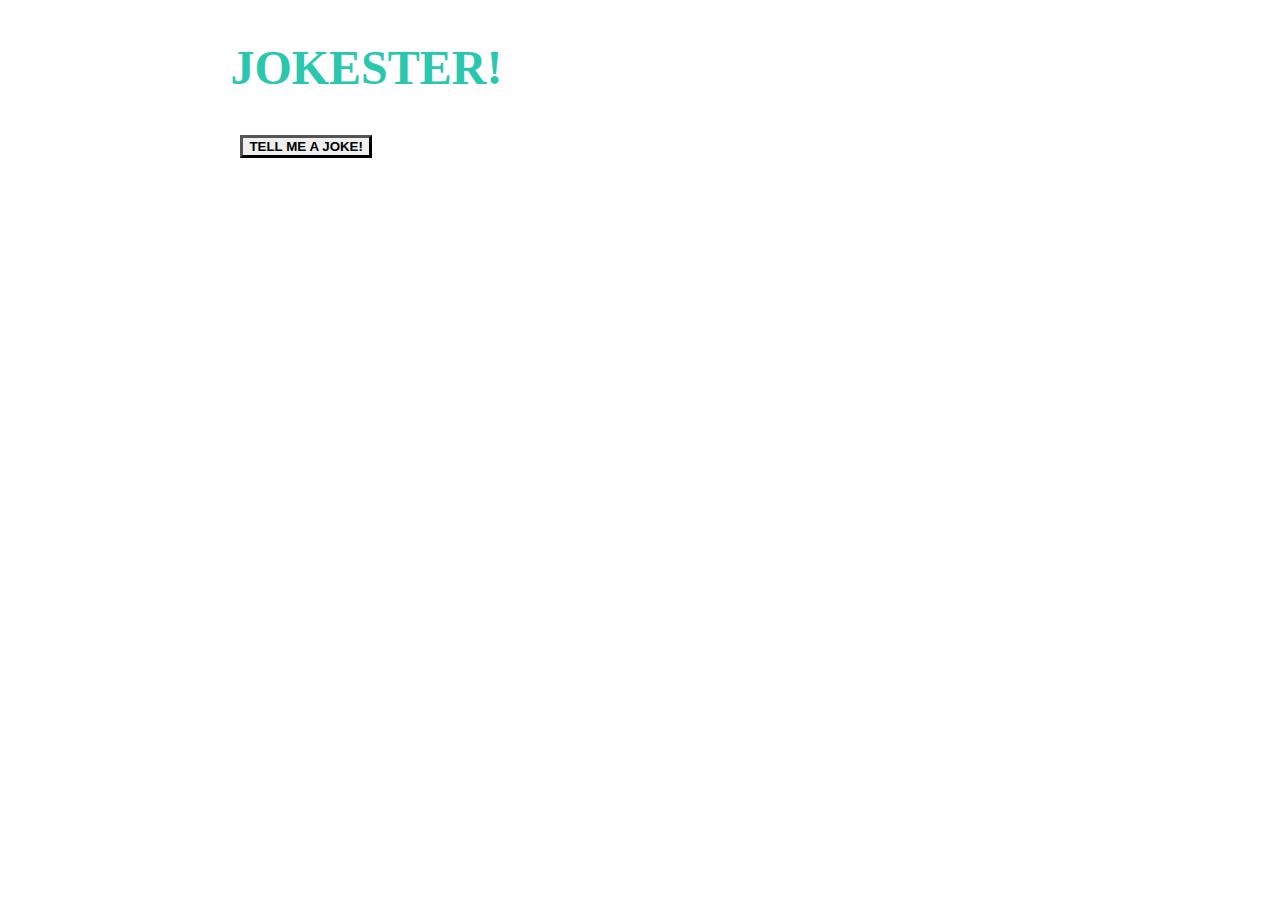
<file: index.html>
<!DOCTYPE html>
<html lang="en" dir="ltr">
  <head>
    <meta charset="utf-8">
    <title>My app</title>
    <link href="https://cdn.jsdelivr.net/npm/bootstrap@5.0.0-beta1/dist/css/bootstrap.min.css" rel="stylesheet" integrity="sha384-giJF6kkoqNQ00vy+HMDP7azOuL0xtbfIcaT9wjKHr8RbDVddVHyTfAAsrekwKmP1" crossorigin="anonymous">
    <link rel="stylesheet" href="./style/style.css">
  </head>
  <body>
    <div class="container">
      <h1>JOKESTER!</h1>
      <button type="button" class="btn btn-outline-dark" id="submitbutton">TELL ME A JOKE!</button>
    </div>


    <script src="https://cdn.jsdelivr.net/npm/bootstrap@5.0.0-beta1/dist/js/bootstrap.bundle.min.js" integrity="sha384-ygbV9kiqUc6oa4msXn9868pTtWMgiQaeYH7/t7LECLbyPA2x65Kgf80OJFdroafW" crossorigin="anonymous"></script>
    <script src="app.js" type="text/javascript"></script>
  </body>
</html>
</file>
<file: style/style.css>
body {
  margin: auto;
  width: 80%;
  padding-bottom: 10%;
}

h1 {
  color: #29c7ad;
  font-size: 3rem;
  margin-bottom: 30px;
}

#submitbutton {
  margin: 10px;
  border-width: medium;
  font-weight: bold;
  -webkit-transition: all 0.5s ease;
  transition: all 0.5s ease;
}

#submitbutton:hover {
  -webkit-transform: scale(1.1);
          transform: scale(1.1);
}

.container {
  margin: auto;
  width: 80%;
  margin-top: 40px;
}

.jokediv {
  margin: auto;
  width: 80%;
  margin-top: 20px;
  border: 3px solid #29c7ad;
  border-radius: 10px;
  background-color: #29c7ad;
  padding: 40px;
  -webkit-transition: all 0.5s ease;
  transition: all 0.5s ease;
}

.jokediv:hover {
  -webkit-transform: scale(1.1);
          transform: scale(1.1);
}
/*# sourceMappingURL=style.css.map */
</file>
